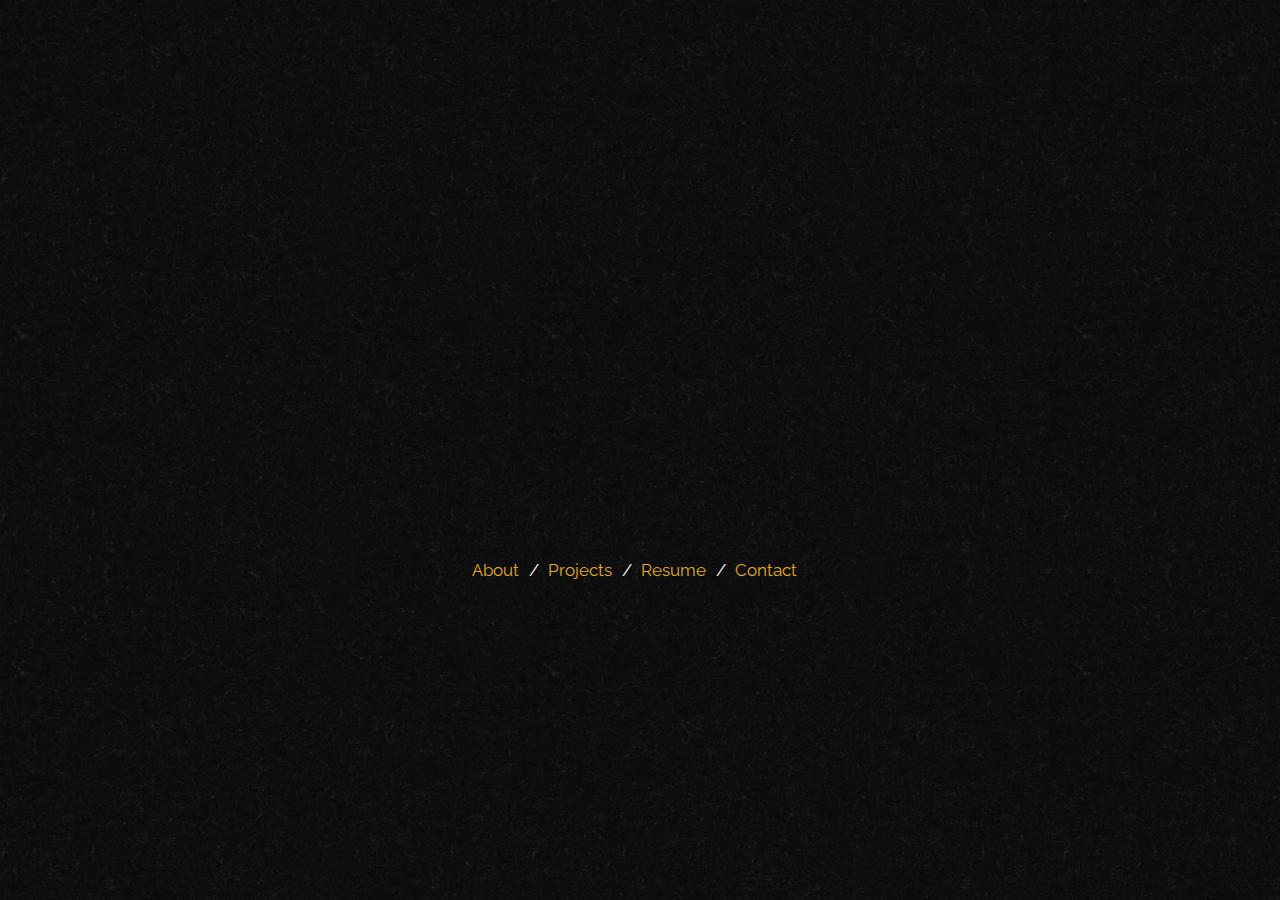
<file: index.html>
<html>
    <head>
        <meta http-equiv="Content-Type" content="text/html; charset=utf-8" />
        <meta name="viewport" content="width=device-width, initial-scale=1.0" />
            <title> Jovin Kyenkungu </title>
        <meta name="keywords" content="" />
        <meta name="description" content="" />
        <link href="style.css" rel="stylesheet" type="text/css" media="all" />
        <link href='https://fonts.googleapis.com/css?family=Raleway' rel='stylesheet' type='text/css'>
        <script src="https://ajax.googleapis.com/ajax/libs/jquery/1.12.4/jquery.min.js"></script>
        <script src="https://ajax.googleapis.com/ajax/libs/jquery/3.1.1/jquery.min.js"></script>
        <!--script src="http://code.jquery.com/jquery-1.11.3.min.js"-->
        <script src="js/main.js" type="text/javascript"></script>
    </head>

    <body>

        <section class="maincontent" id="home">
              <div class="logoanimate" id="logo"></div>

              <nav class="links linksanimation" id="links">
                <a href="#bio" class="link" id="About">About</a><span>/</span>
                <a href="#project" class="link" id="Projects">Projects</a><span>/</span>
                <a href="#resume" class="link" id="Resume">Resume</a><span>/</span>
                <a href="#Contact" class="link" id="Contact">Contact</a>
              </nav>
        </section>
        <section class="maincontent" id="aboutpage">
          <h2>About</h2>
          <p>Hello! My name is <span class="goldy">Jovin Kyenkungu.</span> I am currently a part-time fullstack iOS developer and also a recent graduate with a Computer Science
            degree from the University of Toronto. As a fullstack iOS developer, I am well versed in <span class="goldy">Swift and Obj-C</span> as well as <span class="goldy">NodeJS and NoSQL</span>
            My interests also lay in web development, working mainly with <span class="goldy">React</span>, <span class="goldy">Go</span> and <span class="goldy">AWS</span> on personal projects. 
            Presently in my spare time I am testing blockchain development, deploying smart contracts with <span class="goldy">Solidity</span>.
          </p>
        </section>
        <section class="maincontent" id="projectpage">
          <h2>Projects</h2>
          <div id="cf" class="projbox">
            <div id="xsenimg" class="mbright"></div>
            <h3 class="mobileR">xSensa Labs</h3>
            <div id="cfinfo" class="rightinfo insidebox">
              <h3 class="mbright">xSensa Labs</h3>
              <p>xSensalabs is a health and lifestyle attuned company that focues on developing mobile neurofeedback training applications 
                (NFT) for cognitive and emotional impairments in aging and ASD, respectively. As an iOS developer for their application: Memoride, I am responsible for;
                Maintaining and optimizing connections with databases and external API's. Implementing gamification concepts and reorganizing the UI (with use of personal asset designs).
                And also in charge of code testing, repository management and resolving crash reports.</p><a href="http://xsensalabs.com/">Visit Website</a>
            </div>
          </div>
          <div id="amani" class="projbox">
            <div id="amaniimg" class="rightinfo mbright2"></div>
            <h3 class="mobileL">Amani</h3>
            <div id="amaniinfo" class="insidebox">
              <h3 class="mbright1">Amani</h3>
              <p>Amani is a start-up that focuses on financial and regulation technologies, primarily targeting blockchain orientated applications. As the lead backend developer, I was tasked
              with establishing a connection with the databases and the blockchain chain by designing a custom API, as well as develop smart contracts via Ethereum's Solidity.
              In December 2016, we participated in the first regulation hackathon held in Canada (RegHackTO), and showcased our alpha web application. </p><a href="https://github.com/jkyenkungu/reghack">View Amani Source Code</a>
            </div>
          </div>
          <div id="wh" class="projbox">
            <div id="whimg" class="mbright"></div>
            <h3 class="mobileR" id="wearmobile">Tint</h3>
            <div id="whinfo" class="rightinfo insidebox">
              <h3 class="mbright" id="whmobile">Tint</h3>
              <p>Tint is a simple and intuitive cross-platform to-do list application inspired by the pervasive swipe page navigation style and personal flat UI desgins. Made with ReactNative,
                the app allows one to hand/style draw notations and provides plesant colour changes to the UI as visual cues relative to the amount of tasks one has. As a personal project, it is still 
                in production with no intention of being published on the App stores.</p><a href="https://appetize.io/app/hb3k7evp1cdgmqjx80ppkbaacr">Try Demo</a>
            </div>
          </div>
          <div id="se" class="projbox">
            <div id="cfimg" class="rightinfo mbright2"></div>
            <h3 class="mobileL" id="semobile">Course Flex</h3>
            <div id="seinfo" class="insidebox">
              <h3 class="mbright1" id="setitle">Course Flex</h3>
              <p>A group of three computer science students and I decided to develop a more
                interactive and intuitive university course searching website. Course Flex's goal was to provide a user-friendly website for UofT students to explore courses with ease by
                catering to their interests, optimizing the search function and allowing students to post ratings and reviews.
                The course required all of us to be active in all stages of development, implementing JQuery for the frontend and, Node with MongoDB for our Backend.</p><a href="https://strawberry-cupcake-85655.herokuapp.com/">Visit Website</a>
            </div>
          </div>
          <div id="eyebox" class="projbox">
            <div id="eye" class="mbright"></div>
            <h3 class="mobileR" id="wearmobile">EyeAmI Online</h3>
            <div id="whinfo" class="rightinfo insidebox">
              <h3 class="mbright" id="whmobile">EyeAmI Online</h3>
              <p>EyeAmI is a Toronto based Hip-Hop artist. To help promote and solidify his presence in the music and entertainment industry I was granted the opportunity to design his
              webpage. Utilizing wordpress plus some custom CSS, I satisfied his requirements for a simple, flat design that he can easily edit and modify when new content is created. In addition to this,
              I provide user engagement feedback from his various social media profiles via their respective analytics platforms.</p><a href="http://www.eyeamionline.com">Visit Website</a>
            </div>
          </div>
          <div id="se" class="projbox">
            <div id="seimg" class="rightinfo mbright2"></div>
            <h3 class="mobileL" id="semobile">Stallion Eye</h3>
            <div id="seinfo" class="insidebox">
              <h3 class="mbright1" id="setitle">StallionEye</h3>
              <p>StallionEye is a start-up that my friends and I founded in our last years of university focusing on creating a social and collaborative application by taking advantage
                of the ever new technologies available. Working with like-minded individuals, yet in various fields of student, we created an android video streaming application, our goal being
              to aid the casual or avid broadcaster record, edit and post their content effortlessly. As the frontend developer, I was responsible for UI design for both the android application and web client.
            </p><a href="https://angel.co/stallioneye-1">Visit AngelList Page</a>
            </div>
          </div>
        </section>
        <section class="maincontent" id='resumepage'>
          <iframe src="https://drive.google.com/file/d/1gDUfon54eZr6ZLS_7gJMypDjgyGwWbR1/preview" width="840" height="630" id="resumepic"></iframe>
          <a href="https://drive.google.com/file/d/1gDUfon54eZr6ZLS_7gJMypDjgyGwWbR1/preview" class="button1" id="resumepdf">Preview Resume</a>
        </section>
        <section class="maincontent" id='contactpage'>
          <h2>Thank You For Visiting<span class="goldy">.</span></h2>
          <div class="contactlinks">
          <a href="https://github.com/Kyenx"><img src="img/githubnail2.png" alt="" width="80" height="80" class="icon" id="giticon"></a>
          <a href="https://ca.linkedin.com/in/jovin-kyenkungu-64112a124"><img src="img/linkin3nail.png" id="linkicon" alt="" width="80" height="80" class="icon"></a>
          <a href="mailto:jovin.kyenx@gmail.com?Subject=Hello%20FromWebsite"><img src="img/email1.png" id="emailpic" alt="" width="80" class="icon"></a>
          </div>
        </section>
        <div id="bottomnav">
          <div id="links2">
            <div id="navbut"></div>
            <a href="#">About</a>
            <a href="#">Projects</a>
            <a href="#">Resume</a>
            <a href="#">Contact</a>
          </div>
        </div>


    </body>



</html>
</file>
<file: style.css>
/* ---- Default Css ------ */

body {
  /*background: black;*/
  background: url("img/zwartevilt1.png");
  margin: 0;
  width: 100%;
  height: 100%;
  position: relative;
}

body, input, select, textarea {
		color: #666;
		font-family: "Raleway", Arial, Helvetica, sans-serif;
		font-size: 13pt;
		font-weight: 400;
		/*line-height: 2em;  #E18728*/
	}

	a {
		color: #e1aa27;

	}

		a:hover {
    text-decoration: underline;
		}

	strong, b {
		color: #484848;
		font-weight: 700;
	}

	em, i {
		font-style: italic;
	}

	p {
		margin: 0 0 2em 0;
	}

	h1, h2, h3, h4, h5, h6 {
		/*color: #484848;*/
    color: #fff;
		font-weight: 700;
		line-height: 1em;
		margin: 0 0 1em 0;
		text-transform: uppercase;
	}

		h1 a, h2 a, h3 a, h4 a, h5 a, h6 a {
			color: inherit;
			text-decoration: none;
		}

	h2 {
		font-size: 2.75em;
		/*line-height: 1.5em;*/

	}

	h3 {
		font-size: 1.35em;
		/*line-height: 1.5em;*/
	}

	h4 {
		font-size: 1.1em;
		/*line-height: 1.5em;*/
	}

	h5 {
		font-size: 0.9em;
		/*line-height: 1.5em;*/
	}

	h6 {
		font-size: 0.7em;
		/*line-height: 1.5em;*/
	}

                    /*   -------------          Main Css    ------------------------           */



                /* --- Home Page ----- */


    /* Logo */
.maincontent{
  width:550px;
	height:100px;
	position:absolute;
	left:50%;
	top:50%;
	margin:-120px 0 0 -120px;
  /*background: #fff;*/
  display: inline;
}

    #logo{
        z-index: 1;
        background: url("img/log-01.png") no-repeat;
        background-size: cover;
        height: 200px;
        width: 200px;
        margin-left: 15px;
        background-position: center;
        border-radius: 50%;
        opacity: 0;
        /*transition: opacity 0.25s ease-in-out;
        -webkit-transition: opacity 0.25s ease-in-out;
        -moz-transition: opacity 0.25s ease-in-out;*/


        /*animation: lighton 3s ease-in-out 0.5s forwards;*/
                   /*blur 0.5s ease-in-out 5s forwards;*/
        /*box-shadow: 0px 0px 0px 0px #fff;
        transition: box-shadow ease-in-out;*/
    }

    #logo:hover {
        /*box-shadow: 0px 0px 3px 5px #f2e1f2;*/
        /*opacity: 1;*/

    }

  .logoanimate{
    animation: lighton 3s ease-in-out 0.5s forwards;
  }

@keyframes lighton {
    0% {opacity: 0;}
    5% {opacity: 0.3;}
    10% {opacity: 0;}
    15% {opacity: 0.6;}
    20% {opacity: 0;}
    30% {opacity: 0;}
    40% {opacity: 0.7;}
    50% {opacity: 0;}
    60% {opacity: 0;}
    69% {opacity: 1;
         box-shadow: 0px 0px 3px 5px #fff;}
    100% {opacity: 1;}

}

@keyframes blur{
    from {opacity: 1;}
    to{opacity: 0.8;}
}

@keyframes linkon {
    0% {opacity: 0;}
    80% {opacity: 0;}
    100% {opacity: 1;}
}

@-webkit-@keyframes lighton {
    0% {opacity: 0;}
    5% {opacity: 0.3;}
    10% {opacity: 0;}
    15% {opacity: 0.6;}
    20% {opacity: 0;}
    30% {opacity: 0;}
    40% {opacity: 0.7;}
    50% {opacity: 0;}
    60% {opacity: 0;}
    69% {opacity: 1;
         box-shadow: 0px 0px 3px 5px #f2e1f2;}
    100% {opacity: 1;}

}

@-webkit-@keyframes blur{
    0% {opacity: 1;}
    100%{opacity: 0.8};
}


.links {
  margin-top: 30px;
  margin-left: -53px;
  opacity: 0;
  /*background: #fff;*/
  /*transition: opacity 2s ease-in;*/

}

.linksanimation {
  animation: linkon 3.5s ease-in-out 0.5s forwards;
}

.link {
  /*padding-right: 40px;
  margin-left: -35px;*/
  margin-right: 10px;
  margin-left: 5px;
  text-decoration: none;

}


.links span {
  color: #fff;
}

#home {
  /*display: none;*/
  /*border: dotted red;*/
}

#aboutpage {
  font-size: 15pt;
  margin:-200px 0 0 -250px;
  display: none;
}

#projectpage {
  /*margin -200px 00 -350px for halfscreen*/
  margin:-350px 0 0 -500px;
  /*background: grey;*/
  width: 1080px;
  display: none;
}

#projectpage h2 {
  padding-bottom: 100px;
  /*color: black;
  -webkit-text-stroke: 0.01pt #e1aa27;*/

}

.rightinfo {
  float: right;
}

.projbox {
  /*heigh was 250 */
  height: 300px;
  /*border: dotted white;*/
  margin-bottom: 40px;
  padding-top: 60px;
}

.insidebox {
  width: 600px;
  height: inherit;
  border-bottom: thin solid #e1aa27;
}

#cf{
  padding-top: 0px;
}

#xsenimg{
  background: url("img/xSensa.png") no-repeat;
  background-size: contain;
  height: 300px;
  width: 420px;
  clear: right;
  margin-top: 5%;
  position: absolute;
}

#cfimg{
  background: url("img/cfLogo.png") no-repeat;
  background-size: cover;
  height: 200px;
  width: 220px;
  margin-right: 80px;
  /*clear: right;
  position: absolute;*/
}

#amani {
  clear: both;

}

#amaniimg {
  background: url("img/ami.png") no-repeat;
  background-size: cover;
  height: 200px;
  width: 200px;
  margin-right: 80px;
}
#se {
  clear: both;
}

#whimg {
  background: url("img/moon.png") no-repeat;
  background-size: cover;
  height: 200px;
  width: 200px;
  clear: right;
  position: absolute;

}

#eye{
  background: url("img/theMask.png") no-repeat;
  background-size: cover;
  height: 200px;
  width: 200px;
  clear: right;
  position: absolute;
}

#resumepage {
  margin:-300px 0 0 -400px;
  display: none;
}

.goldy{
  color: #e1aa27;
}

.hide {
  visibility: hidden;
}

#contactpage {
  display: none;
  margin: -150px 0 0 -200px;
}

#emailpic {
  padding-top: 5px;
  padding-right: 5px;
  margin-left: 5px;

}

.mobileR{
  display: none;
}

.mobileL{
  display: none;
}

#projectpage a {
  border: 2px solid #e1aa27;
  margin: 10px 0 60px;
  padding: 0.5rem 1rem;
  border-radius: 50px;
  font-size: 0.9rem;
  text-decoration: none;
  font-family: 'Montserrat', sans-serif;
  font-weight: 700;
  transition: all .3s ease-in-out;
}

#projectpage a:hover {
  color: #2A3A3F;
  background-color: #e1aa27;
  padding: 0.5rem 1.5rem;
}

#projectpage h2 {
  /*margin-left: 40%;*/
}

.button1 {
  border: 2px solid #e1aa27;
  margin: 250px 0 0 350px;
  padding: 0.8rem 1.3rem;
  padding-right: 0rem;
  border-radius: 50px;
  font-size: 0.9rem;
  text-decoration: none;
  font-family: 'Montserrat', sans-serif;
  font-weight: 700;
  transition: all .3s ease-in-out;
  width: 25%;
}

.button1:hover {
  color: #2A3A3F;
  background-color: #e1aa27;
  padding-left: 1.3rem;
}

#resumepdf {
  display: none;
}

.contactlinks a:hover{
  border-bottom: solid #e1aa27;

}

#bottomnav {
  right: -12%;
  position: fixed;
  top: -35px;
  display: none;
  width: 17%;
  z-index: 1;
  background-color: #e1aa27;
  height: 75px;
  border-radius: 50%;
  border: 1px solid #666;
  /*width: 100%;
  height: 15%;
  background-color: #e1aa27;
  position: fixed;*/
  /*overflow: hidden;*/
}

#navbut {
  background: url("img/brg1.png") no-repeat;
  background-size: contain;
  background-position: center;
  height: 25px;
  width: 25px;
  /*border: solid black;*/
  /*padding: 2 2 2 2;
  box-shadow: 3 3 3 5 #fff;
  margin-left: -45px;
  right: 20px;*/
  /*margin-top: 40px;
  margin-left: 5px;*/
  /*display: none;*/
  /*display: inline-block;*/
  display: inline-block;
  vertical-align: middle;
}
#links2 {
  display: inline-block;
  /*border: solid black;*/
  /*margin-right: -110px;*/
  margin-top: 40px;
  margin-left: 5px;

}

#bottomnav a {
  color: black;
  display: inline-block;
  /*margin-top: -1*/
  padding-left: 29px;
  visibility: hidden;
}

/** Media Queries!!!!! **/


@media only screen and (max-width: 1280px) {

  /*.maincontent {
    margin:-120px 0 0 -120px;
  }*/

  #home {
    width: 60%;
    /*border: dotted white;*/
  }

/******* PROJECT PAGE **********/
  #projectpage {
    /*margin -200px 00 -350px for halfscreen*/
    margin:-350px 0 0 -340px;
    /*background: grey;*/
    width: 680px;
    /*display: none;*/
  }

  #cfinfo {
    float: right;
    padding-bottom: 10px;
  }

  #xsenimg {
    float: none;
    position: relative;
    clear: left;
    display: inline-block;
    margin-left: -5%;
    width: 300px;
  }

  #amaniimg{
    margin-right: 0px;
  }

  #cfimg{
    margin-right: 0px;
  }
  /*#amaniinfo {
    width: 400px;
  }*/
  #amani {
    padding-top: 100px;
  }
  #wh{
    padding-top: 80px;
  }
  #eyebox{
   padding-top: 80px; 
  }

  #whinfo {
    float: right;
  }

  .insidebox {
    width: 400px;
    /*height was 350*/
    height: 380px;
  }

  #resumepage {
    margin:-300px 0 0 -420px;
  }






}



@media only screen and (max-width: 860px) {

  /*Resume page*/
  #resumepic {
    display: none;
  }
  #resumepdf {
    display: inherit;
  }

  /*#links2 a {
    padding-left: 3%;
  }*/


}

@media only screen and (max-width: 770px) {

  /*.maincontent {
    margin:-120px 0 0 -120px;
  }*/

}
/*Horizontal iPhone */

@media only screen and (max-width: 750px) {


  #links {
      display: none;
  }

  #aboutpage h2 {
    visibility: hidden;
  }
  /******* PROJECT PAGE **********/
  #projectpage {
    /*margin -200px 00 -350px for halfscreen*/
    margin:-350px 0 0 -45%;
    /*background: grey;*/
    width: 90%;
    /*border: dotted white;*/
    /*display: none;*/
  }
  #projectpage h2 {
    visibility: hidden;
  }
  #cf {
    clear: both;
  }
  #cfimg {
    float: right;
    position: relative;
    /*clear: left;
    display: inline-block;*/

  }

 

  #cfinfo {
    float: left;
    width: 90%;
    padding-top: 0px;
    margin-top: -70px;
    padding-left: 15px;
    padding-bottom: 30px;
    border-bottom: thin solid #e1aa27;
  }
  .insidebox {
    height: 270px;
  }
  .insidebox h3 {
    display: none;
  }
  .mobileR {
    float: right;
    margin-right: 15%;
    font-size: 70px;
    width: 40%;
    display: inherit;
  }

  .mobileL {
    margin-left: 2%;
    font-size: 70px;
    width: 40%;
    display: inherit;
  }
  #amani{
    width: 90%;
    margin-bottom: 250px;
  }
  #amaniimg{
    position: relative;
  }
  #amaniinfo{
    clear: right;
    width: 100%;
    padding-top: 30px;
    padding-left: 15px;
  }

  #wearmobile{
    display: inline;
    /*width: 40%;
    height: auto;
    border: dotted yellow;*/
  }
  #wh {
    
  }
  #eyebox{
    
  }
  #whimg{
    position: relative;
    clear: left;
    margin-left: 10px;
    display: inline-block;

  }
  #eye{
    position: relative;
    clear: left;
    margin-left: 10px;
    display: inline-block;

  }

  #whinfo {
    float: left;
    width: 90%;
    padding-top: 30px;
    padding-left: 10px;
    border-bottom: thin solid #e1aa27;
  }

  #se{
    width: 90%;
    margin-bottom: 200px;
  }
  #seimg{
    position: relative;
    font-weight: 900;

  }
  #seinfo{
    clear: right;
    width: 100%;
    padding-top: 30px;
    padding-left: 15px;
  }
  #semobile{
    font-size: 60px;
  }

  #bottomnav {
    display: inherit;
  }




}
@media only screen and (max-width: 660px) {
  #xsenimg {
    width: 200px;
    margin-left: 0px;
  }

  #bottomnav {
    right: -11%;
  }
}

@media only screen and (max-width: 600px) {


  #aboutpage {
    /*border: dotted yellow;*/
    margin: -200px 0 0 -25%;
    /*width: 75%;*/
    width: 70%;
      /*background-color: pink;*/
  }
  #aboutpage p {
    width: 100%;

  }


    /******* PROJECT PAGE **********/
    #projectpage{
      /*border: dotted yellow;*/
    }

    .mobileR {
      display: none;
    }
    #wearmobile{
      display: none;
    }
    .mobileL {
      display: none;
    }

    .insidebox h3 {
      display: inherit;
    }
    .insidebox{
      /*height was 300*/
      height: 370px;
    }

    .mbright2{
      float: none;
      margin-left: 30%;
    }

    .mbright{
      margin-left: 30%;
    }
    .mbright1{
      margin-left: 40%;
    }
    #cfimg{
      float: none;
      margin-left: 28%;
    }
    #cfinfo {
      margin-top: 0;
      padding-bottom: 45px;
    }
    #xsenimg{
      margin-left: 10%;
      width: 75%;
      margin-bottom: -200px;
    }
    #whimg {
      margin-left: 25%;
    }
    #eyebox{
      padding-top: 300px;
    }
    #eye{
      margin-left: 25%;
    }
    #se{
      margin-bottom: 100px;
    }
    #setitle {
      margin-left: 30%;
    }

    #bottomnav {
      right: -10%;
    }


}




/* HEIGHT CSS !!!!!!!!!!!!!!!!!!!!!!!!!!! *************/

@media only screen and (max-height: 420px) {
  /*.maincontent {
    margin: -200px 0 0 200px;
  }*/


  #aboutpage {
    margin-top: -170px;
  }
}
@media only screen and (max-height: 376px) {
  /*.maincontent {
    margin: -200px 0 0 200px;
  }*/
  #aboutpage {
    margin-top: -150px;
  }
}
@media only screen and (max-height: 320px) {
  /*.maincontent {
    margin: -200px 0 0 200px;
  }*/
  /*#aboutpage {
    margin: -130px 0 0 -40%;
    width: 90%;
  }*/
}



/*End ***********/

@media only screen and (max-width: 480px) {

  .maincontent {
    margin:-120px 0 0 -120px;
  }
  #logo{
    margin-left: 22px;
  }

  #home {
    width: auto;

  }
  .links {
    /*border: dotted white;*/
    padding-top: 10px;
    padding-bottom: 10px;
    padding-left: 30px;
    margin-left: -26%;
    background-color: black;
    z-index: 1;
  }
  #aboutpage {
    margin-top: -280px;
    margin-left: -140px;
    /*width: auto;*/
    /*border: dotted red;*/

  }
  #aboutpage p {
    font-size: 13pt;
  }

  /******* PROJECT PAGE **********/
  #projectpage{
    /*border: dotted red;*/
    margin:-370px 0 0 -45%;
  }

  #projectpage h2 {
    margin-left: 19%;
  }

  #cf {
    margin-top: -20%;
  }

  .mbright2{
    margin-left: 23%;
  }

  .mbright{
    margin-left: 25%;
  }
  .mbright1{
    margin-left: 35%;
  }
  #cfimg{
    margin-left: 20%;
  }
  #whimg {
    margin-left: 20%;
  }
  #eye {
    margin-left: 20%;
  }
  #se{
    margin-bottom: 150px;
  }
  #setitle {
    margin-left: 25%;
  }

  .insidebox {
    height: 430px;
  }

  #amani {
    margin-bottom: 380px;
  }

  /*resume page*/
  .button1 {
    margin: 250px 0 0 340px;
  }

  /*contact page*/
  #contactpage{
    font-size: 9pt;
    width: 80%;
    margin: -150px 0 0 -130px;
  }

  #giticon, #linkicon {
    width: 60;
    height: 60;
  }

  #emailpic {
    width: 60;
  }

  #bottomnav {
    right: -33px;
  }

  #bottomnav a {
    padding-left: 23px;
  }




}


@media only screen
  and (max-device-width: 736px)
  and (-webkit-min-device-pixel-ratio: 3)
  and (orientation: landscape) {

      #aboutpage{
        margin:-230px 0 0 -265px;
      }
      #resumepage{
          margin:-280px 0 0 -430px;
        }

      #bottomnav {
        right: -80px;
      }
      #links2 {

      }
      #bottomnav a {
        padding-left: 82px;
      }
      #contactpage {
        margin-top: -120px;
      }
  }


/*Nexus 5X horizontal*/
  @media only screen
and (min-height: 361px)
and (max-height: 411px)
and (min-width: 641px)
and (max-width: 731px)
and (orientation:landscape){
  #aboutpage {
    margin:-230px 0 0 -265px;
  }
  #bottomnav a {
    padding-left: 73px;
  }
  #contactpage {
    width: auto;
    margin-top: -120px;
  }
}

/*iphone6 hori*/
@media only screen
  and (max-device-width: 667px)
  and (-webkit-min-device-pixel-ratio: 2)
  and (orientation: landscape) {
      #aboutpage {
        margin:-230px 0 0 -260px;
      }
      #resumepage{
          margin:-280px 0 0 -430px;
        }
      #home {
        /*margin: -150px 0 0 -130px;*/
      }
      #bottomnav {
        right: -75px;
      }
      #bottomnav a {
        padding-left: 70px;
      }
      #contactpage {
        width: auto;
        margin-top: -120px;
      }
  }

  @media only screen
    and (max-height: 320px)
    and (max-device-width: 568px)
    and (-webkit-min-device-pixel-ratio: 2)
    and (orientation: landscape) {
        #aboutpage{
            margin:-180px 0 0 -200px;
            font-size: 12pt;
        }

        #projectpage {
          margin: -55% 0 0 -42%;
        }

        #bottomnav {
          right: -10%;
        }

        #bottomnav a {
          padding-left: 50px;
        }
        /*#contactpage {
          margin-top: -20%;
        }*/

  }



@media only screen and (max-width: 394px) {

  #aboutpage{
    margin:-85% 0 0 -35%;
    /*font-size: 12pt;*/
    /*border: dotted purple;*/
  }

  #aboutpage p {
    /*font-size: 12pt;*/
  }

  /******* PROJECT PAGE **********/
  #projectpage{
    /*border: dotted purple;*/
    margin:-95% 0 0 -45%;
  }

  #projectpage h2 {
    margin-left: 15%;
  }

  .mbright2{
    margin-left: 20%;
  }

  .mbright{
    margin-left: 20%;
  }
  .mbright1{
    margin-left: 35%;
  }
  #cfimg{
    margin-left: 15%;
  }
  #whimg {
    margin-left: 18%;
  }
  #eye{
    margin-left: 18%;
  }
  #wh{
    padding-top: 150px;
  }
  #whmobile{
    margin-left: 25%;
  }
  #se{
    margin-bottom: 100px;
  }
  #setitle {
    margin-left: 20%;
  }
  #cfinfo {
    padding-bottom: 45px;
  }
  .insidebox {
    padding-bottom: 30px;
  }

  #amani {
    margin-bottom: 320px;
  }

  #bottomnav {
    right: -25px;

  }

  #bottomnav a {
    padding-left: 15px;

  }


}

/*  330px */
@media only screen and (max-width: 337px) {

  #home a {
    font-size: 11pt;
  }
  #links{
    padding-left: 40px;
  }

  #aboutpage{
    margin-top: -85%;
    margin-left: -110px;
    font-size: 10pt;
    /*width: auto;*/
  }

  /******* PROJECT PAGE **********/
  #projectpage{
    /*border: dotted purple;*/
    margin:-120% 0 0 -45%;
  }

  #projectpage h2 {
    margin-left: 10%;
    padding-top: 10%;
  }

  .mbright2{
    margin-left: 15%;
  }

  .mbright{
    margin-left: 15%;
  }
  .mbright1{
    margin-left: 30%;
  }
  #cfimg{
    margin-left: 10%;
  }
  #whimg {
    margin-left: 14%;
  }
  #eye {
    margin-left: 14%;
  }
  #wh{
    padding-top: 150px;
  }
  #eyebox{
    padding-top: 350px;
  }
  #setitle {
    margin-left: 15%;
  }
  #whmobile{
    margin-left: 20%;
  }
  #cfinfo {
    padding-bottom: 110px;
  }

  .insidebox {
    padding-bottom: 60px;
  }

  #contactpage {
    font-size: 8pt;
    margin-left: -35%;
  }

  #bottomnav {
    right: -22px;
    top: -38px;
  }
  #bottomnav a {
    padding-left: 4px;
  }


}



/*
#Logo{
    margin: auto;
    position: absolute;
    top: 0; left: 0; bottom: 0; right: 0;

}
#Logo:hover{

}
#J-path:hover{
  filter: url(#blur-filter);

}
#K-path:hover{
  filter: url(#blur-filter);

}
#Back{

}*/
</file>
